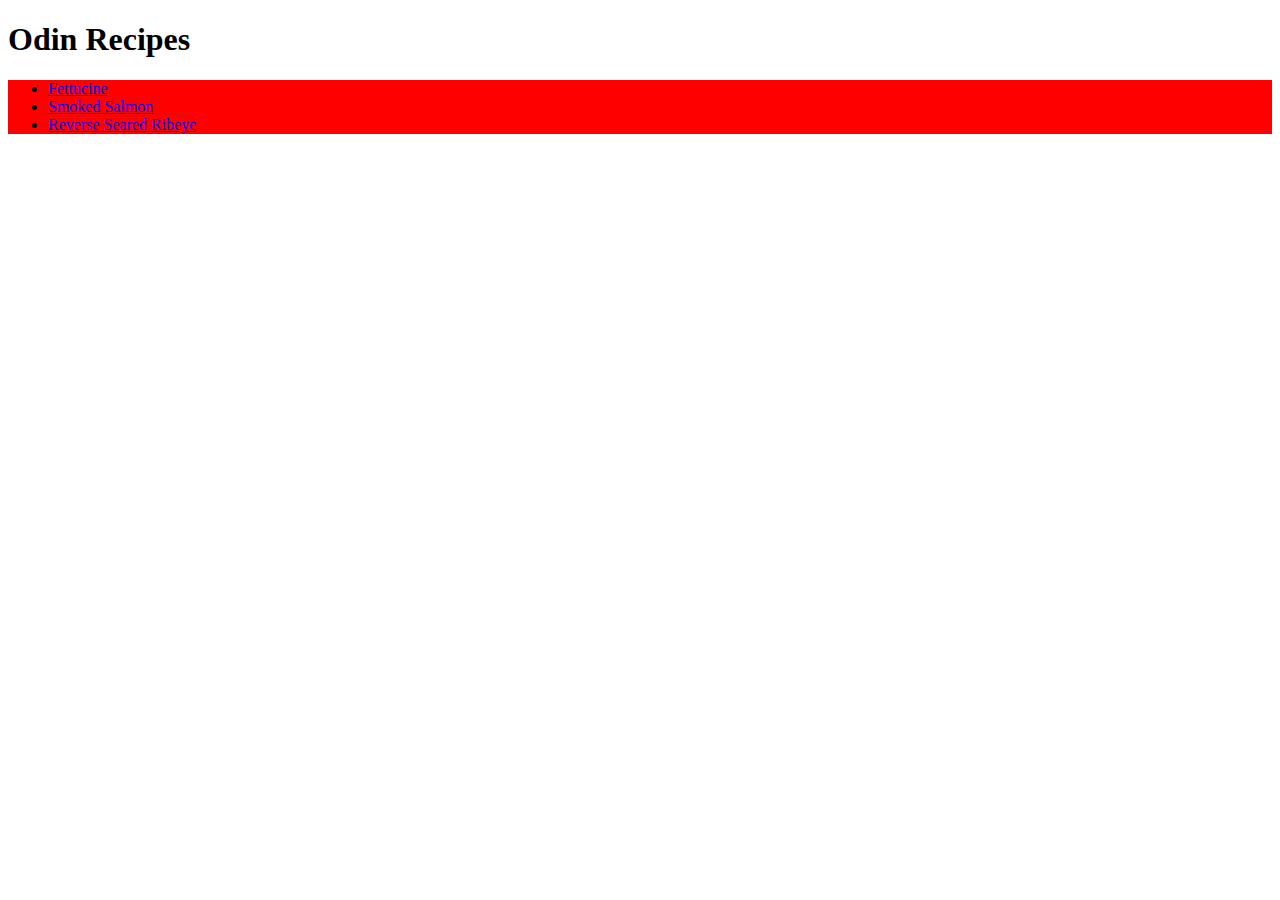
<file: index.html>
<!DOCTYPE html>
<html lang="en">
<head>
    <meta charset="UTF-8">
    <meta http-equiv="X-UA-Compatible" content="IE=edge">
    <meta name="viewport" content="width=device-width, initial-scale=1.0">
    <link rel="stylesheet" href="styles.css">
    <title>Odin Recipes</title>
</head>
<body>
    <h1>Odin Recipes</h1>
    
    <div>
    <ul>
        <li><a href="recipes\fettucine\fettucine.html">Fettucine</a></li>
        <li><a href="recipes\smoked-salmon\salmon.html">Smoked Salmon</a></li>
        <li> <a href="recipes\reverse-sear-ribeye\ribeye.html">Reverse Seared Ribeye</a></li>
    </ul>
    </div>
    
   

</body>
</html>
</file>
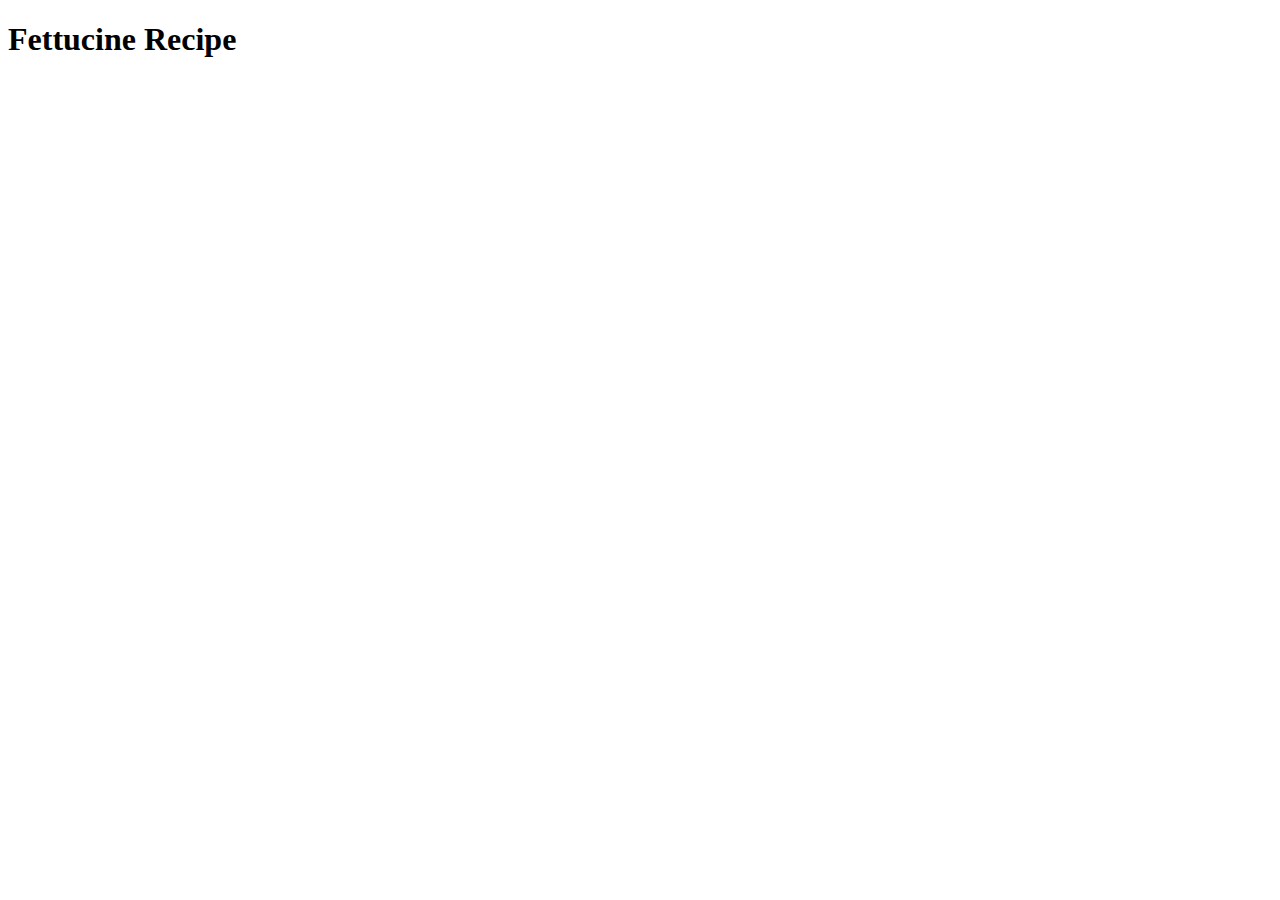
<file: recipes/fettucine.html>
<!DOCTYPE html>
<html lang="en">
<head>
    <meta charset="UTF-8">
    <meta http-equiv="X-UA-Compatible" content="IE=edge">
    <meta name="viewport" content="width=device-width, initial-scale=1.0">
    <title>Fettucine Recipe</title>
</head>
<body>
    <h1>Fettucine Recipe</h1>
</body>
</html>
</file>
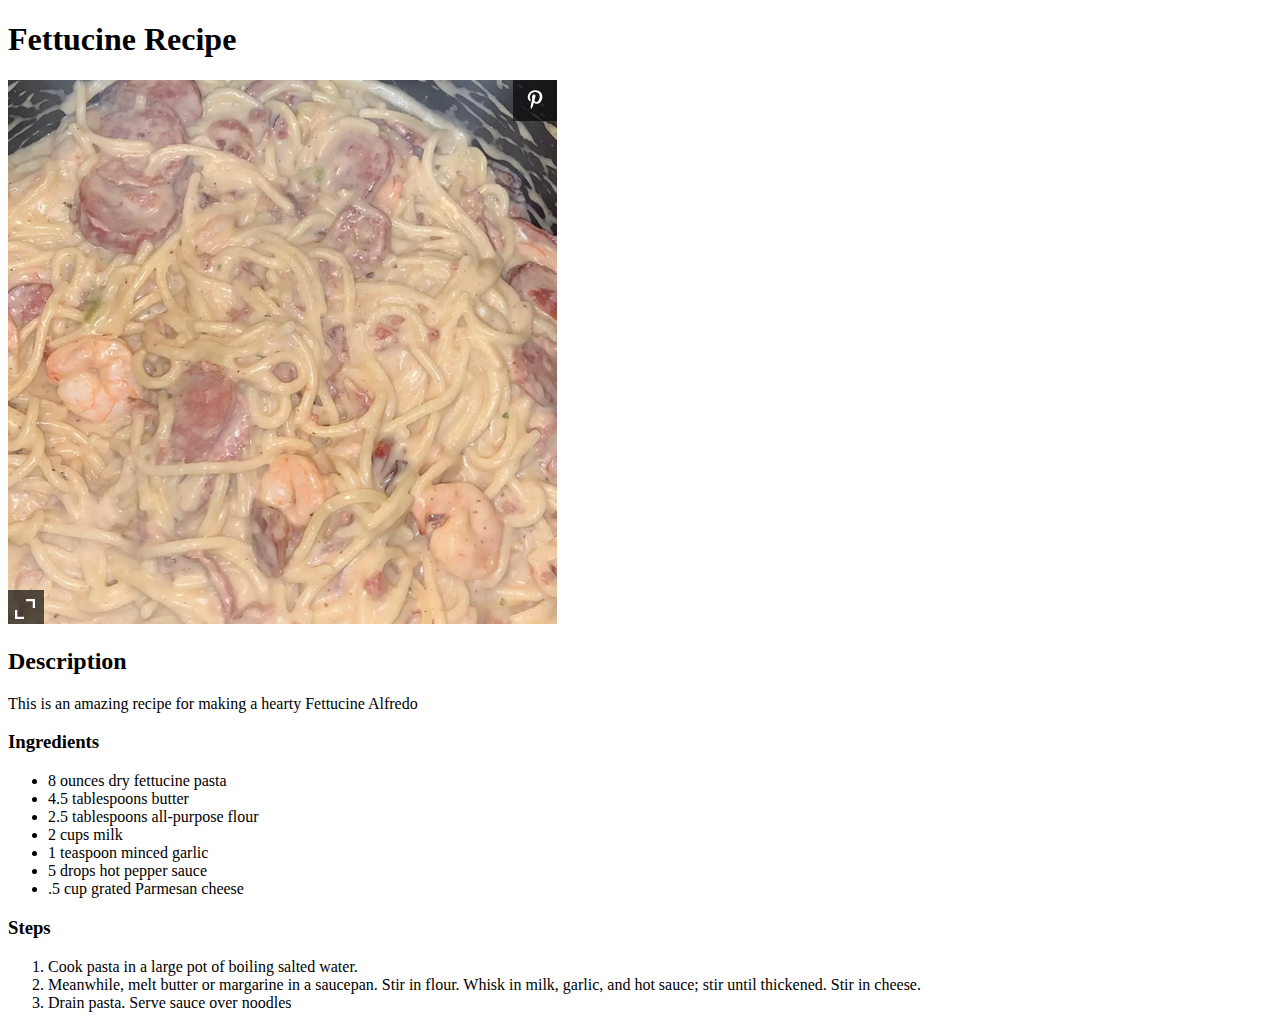
<file: recipes/fettucine/fettucine.html>
<!DOCTYPE html>
<html lang="en">
<head>
    <meta charset="UTF-8">
    <meta http-equiv="X-UA-Compatible" content="IE=edge">
    <meta name="viewport" content="width=device-width, initial-scale=1.0">
    <title>Fettucine Recipe</title>
</head>

<!--Image and recipe was taken from https://www.allrecipes.com/recipe/11743/fettuccini-alfredo-i/-->
<body>
    <h1>Fettucine Recipe</h1>
    
    <img src="Fettucine.png"></img> 
    
    <h2>Description</h2>
    <p>This is an amazing recipe for making a hearty Fettucine Alfredo</p>

    <h3>Ingredients</h3>
    <ul>
        <li>8 ounces dry fettucine pasta</li>
        <li>4.5 tablespoons butter</li>
        <li>2.5 tablespoons all-purpose flour</li>
        <li>2 cups milk</li>
        <li>1 teaspoon minced garlic</li>
        <li>5 drops hot pepper sauce</li>
        <li>.5 cup grated Parmesan cheese</li>
    </ul>

    <h3>Steps</h3>
    <ol>
        <li>Cook pasta in a large pot of boiling salted water.</li>
        <li>Meanwhile, melt butter or margarine in a saucepan. Stir in flour. Whisk in milk, garlic, and hot sauce; stir until thickened. Stir in cheese.</li>
        <li>Drain pasta. Serve sauce over noodles</li>



    </ol>

</body>
</html>
</file>
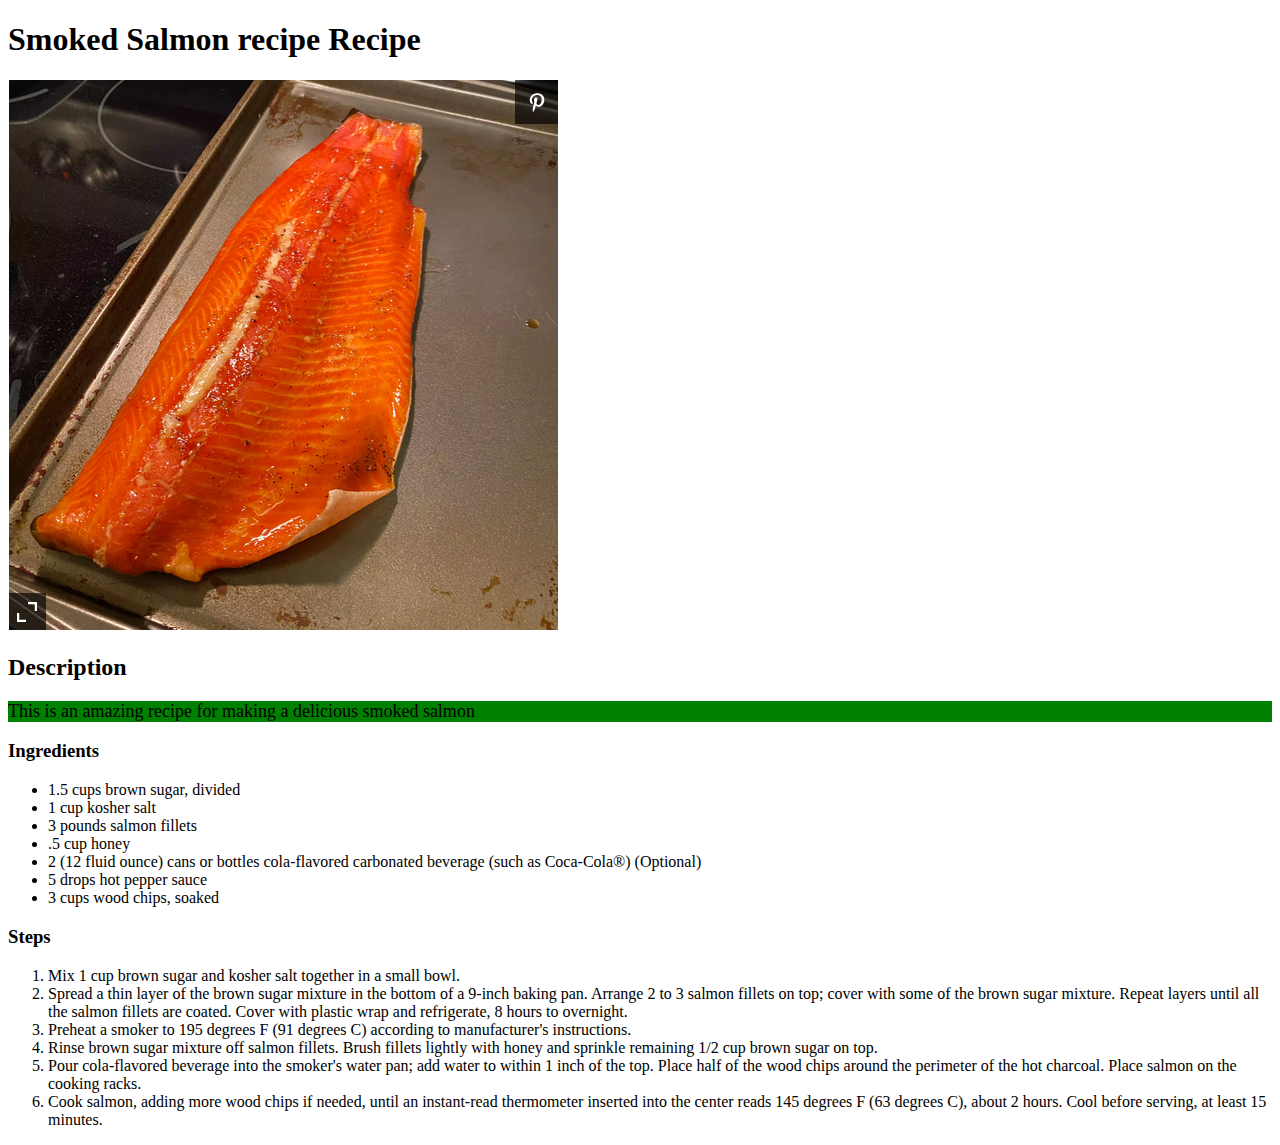
<file: recipes/smoked-salmon/salmon.html>
<!DOCTYPE html>
<html lang="en">
<head>
    <style>
        p {
            background-color: green;
            font-size: 18px;
        }
    </style>
    <meta charset="UTF-8">
    <meta http-equiv="X-UA-Compatible" content="IE=edge">
    <meta name="viewport" content="width=device-width, initial-scale=1.0">
    <title>Salmon Recipe</title>
</head>

<!--Image and recipe was taken from https://www.allrecipes.com/recipe/255943/dry-brined-smoked-salmon/-->
<body>
    <h1>Smoked Salmon recipe Recipe</h1>
    
    <img src="Salmon.png"></img> 
    
    <h2>Description</h2>
    <p>This is an amazing recipe for making a delicious smoked salmon</p>

    <h3>Ingredients</h3>
    <ul>
        <li>1.5 cups brown sugar, divided</li>
        <li>1 cup kosher salt </li>
        <li>3 pounds salmon fillets </li>
        <li>.5 cup honey </li>
        <li>2 (12 fluid ounce) cans or bottles cola-flavored carbonated beverage (such as Coca-Cola®) (Optional)</li>
        <li>5 drops hot pepper sauce</li>
        <li>3 cups wood chips, soaked </li>
    </ul>

    <h3>Steps</h3>
    <ol>
        <li>Mix 1 cup brown sugar and kosher salt together in a small bowl.</li>
        <li>Spread a thin layer of the brown sugar mixture in the bottom of a 9-inch baking pan. Arrange 2 to 3 salmon fillets on top; cover with some of the brown sugar mixture. Repeat layers until all the salmon fillets are coated. Cover with plastic wrap and refrigerate, 8 hours to overnight.</li>
        <li>Preheat a smoker to 195 degrees F (91 degrees C) according to manufacturer's instructions.</li>
        <li>Rinse brown sugar mixture off salmon fillets. Brush fillets lightly with honey and sprinkle remaining 1/2 cup brown sugar on top.</li>
        <li>Pour cola-flavored beverage into the smoker's water pan; add water to within 1 inch of the top. Place half of the wood chips around the perimeter of the hot charcoal. Place salmon on the cooking racks.</li>
        <li>Cook salmon, adding more wood chips if needed, until an instant-read thermometer inserted into the center reads 145 degrees F (63 degrees C), about 2 hours. Cool before serving, at least 15 minutes.</li>


    </ol>

</body>
</html>
</file>
<file: styles.css>
div {
    background-color: red;
}

/* Practicing styling. No particular reasoning for specific colors or design decisions */
</file>
